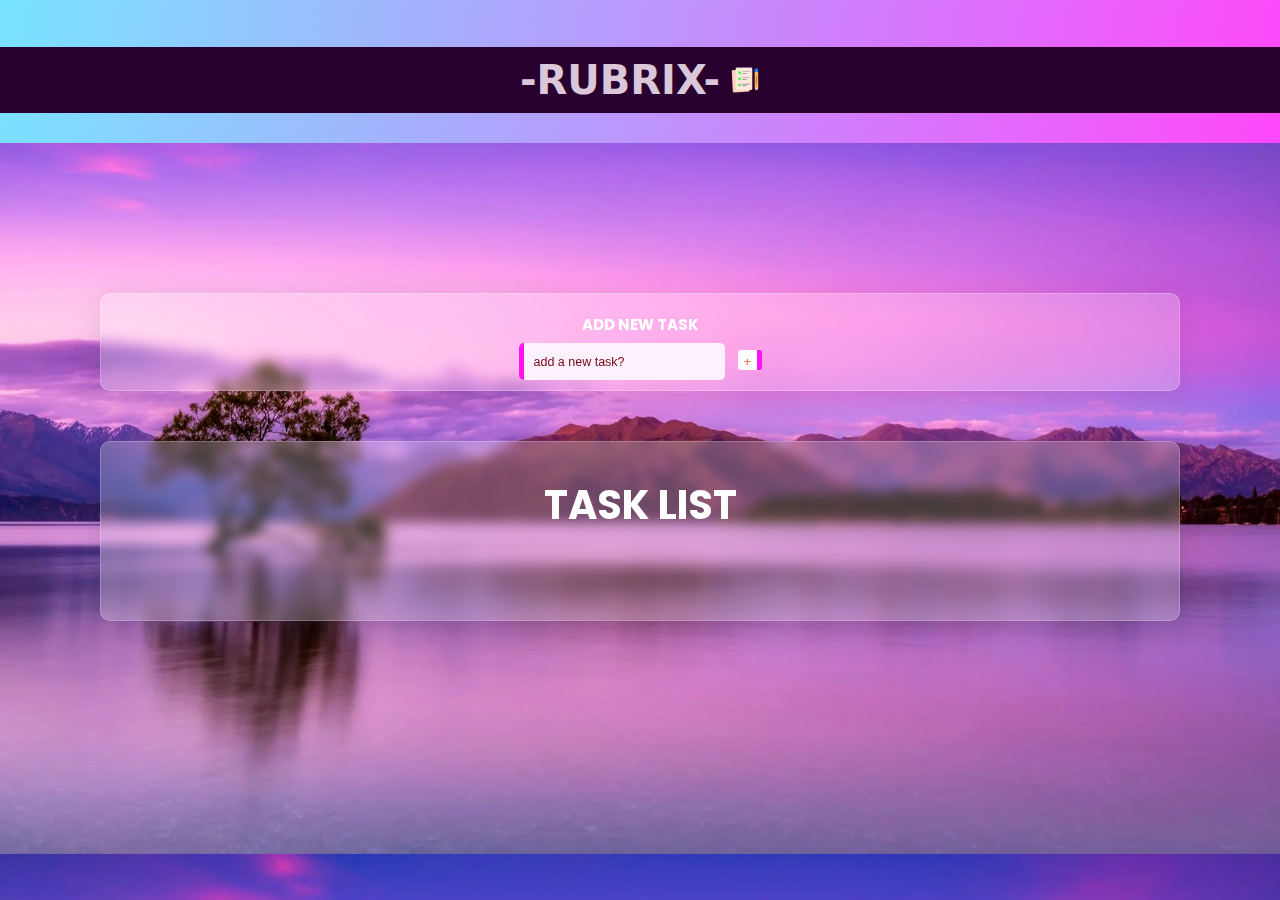
<file: index.html>
<!DOCTYPE html>
<html lang="en">
<head>
  <meta charset="UTF-8" />
  <meta http-equiv="X-UA-Compatible" content="IE=edge" />
  <meta name="viewport" content="width=device-width, initial-scale=1.0" />
  <link rel="preconnect" href="https://fonts.googleapis.com" />
  <link rel="preconnect" href="https://fonts.gstatic.com" crossorigin />
  <link href="https://fonts.googleapis.com/css2?family=Oswald:wght@200;300;400&display=swap" rel="stylesheet" />
  <link rel="preconnect" href="https://fonts.googleapis.com" />
  <link rel="preconnect" href="https://fonts.gstatic.com" crossorigin />
  <link href="https://fonts.googleapis.com/css2?family=Poppins:wght@100&display=swap" rel="stylesheet" />
  <link rel="stylesheet" href="style.css" />
  <title>-todo-app-</title>
</head>
<body>
  <main>
    <div class="container">
      <div class="todo-header-wrapper">
        <h1>-RUBRIX- <img src="images/icon.png"></h1>
      </div>

      <!-- task section -->
      <div class="task-wrapper">
        <form class="form-container">
          <!-- INPUT header -->
          <h2 class="todo-input-label-wrapper"> ADD NEW TASK </h2>
          <!-- text area -->
          <div class="input-and-button">
            <input type="text" id="new-task" placeholder="add a new task?" required />
            <button  id="add-btn">+</button>
          </div>

        </form>





        <!-- TASK LIST -->
        <div class="task-list-container">
          <h3>TASK LIST</h3>

          <div class="task-list-wrapper">
                <ul id="list-container">
                  <!-- <li class="checked">Go to the gym!</li>
                  <li>Go to the gym!</li>
                  <li>Go to the gym!</li> -->
                </ul>
          </div>
            







          
        </div>
      </div>
    </div>
  </main>

  <script src="script.js"></script>
</body>
</html>
</file>
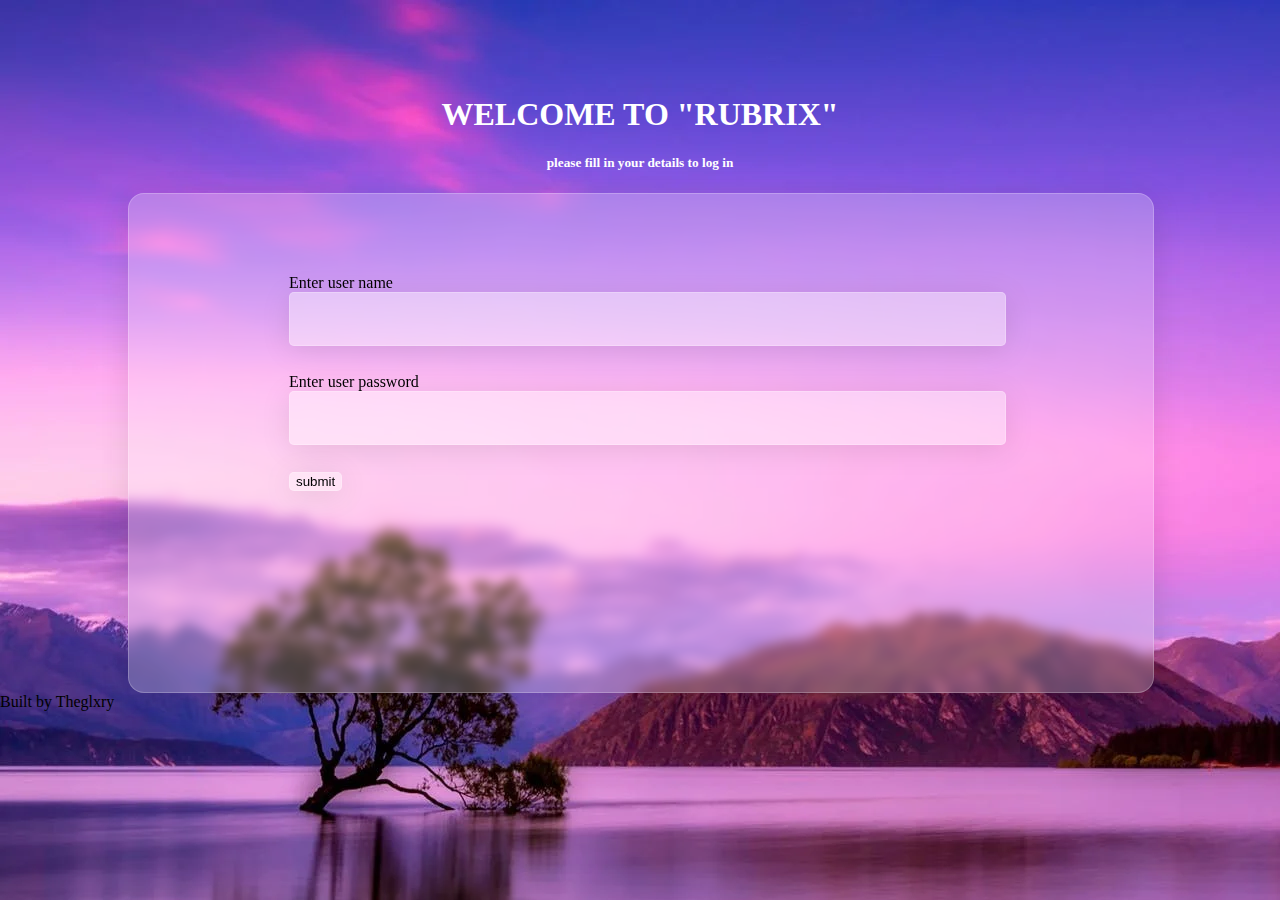
<file: landing-page/home.html>
<html lang="en">

<head>
    <meta charset="UTF-8">
    <meta http-equiv="X-UA-Compatible" content="IE=edge">
    <meta name="viewport" content="width=device-width, initial-scale=1.0">
    <title>HOME PAGE</title>
    <link rel="stylesheet" href="home.css">
</head>

<body>

    <h1 class="header"> WELCOME TO "RUBRIX" </h1>
    <h5 class="textbody">please fill in your details to log in</h5>

    <div class="form-container">
        <form action="">
            <label for="username">Enter user name</label><br>

            <input type="text"> <br>
            <label for="password">Enter user password</label><br>

            <input type="text"><br>

            <button> <a href="/index.html">submit </a></button>
        </form>
    </div>


    <div> Built by Theglxry</div>




    <script src="home.js"></script>
</body>

</html>
</file>
<file: landing-page/home.css>
body {
    margin: 0;
    background-image: url(/images/bg-img.webp);
    overflow-x: hidden;
    /* overflow: hidden; */
}

.header {
    margin-top: 3em;
    text-align: center;
    color: white;
}

.textbody {
    text-align: center;
    color: white;
}

.form-container {
    height: 50vh;
    width: 80vw;
    margin-left: 8em;
    padding-top: 3em;
    border: 5px solid rgba(119, 111, 111, 0.466);

    /* css glass effect */
    background: rgba(255, 255, 255, 0.23);
    border-radius: 16px;
    box-shadow: 0 4px 30px rgba(0, 0, 0, 0.1);
    backdrop-filter: blur(5.6px);
    -webkit-backdrop-filter: blur(5.6px);
    border: 1px solid rgba(255, 255, 255, 0.22);

}

form {
    width: 100%;
    padding-top: 2em;
    padding-left: 10em;
}

input {
    width: 70%;
    height: 6vh;
    margin-bottom: 2em;
    border: 5px solid rgba(119, 111, 111, 0.466);

    /* css glass effect */
    background: rgba(255, 255, 255, 0.23);
    border-radius: 5px;
    box-shadow: 0 4px 30px rgba(0, 0, 0, 0.1);
    backdrop-filter: blur(5.6px);
    -webkit-backdrop-filter: blur(5.6px);
    border: 1px solid rgba(255, 255, 255, 0.22);
}

label {
    /* border: 2px solid green; */
    color: black;

}

button {
    margin: auto;
    /* width: 100%; */
    border: 5px solid rgba(119, 111, 111, 0.466);

    /* css glass effect */
    background: rgba(255, 255, 255, 0.23);
    border-radius: 5px;
    box-shadow: 0 4px 30px rgba(0, 0, 0, 0.1);
    backdrop-filter: blur(5.6px);
    -webkit-backdrop-filter: blur(5.6px);
    border: 1px solid rgba(255, 255, 255, 0.22);
}

a {
    text-decoration: none;
    color: black;
}
</file>
<file: style.css>
/* RESETS */

:root {
  --white: hsl(0, 0%, 100%);
  --Very-dark-purple: rgb(41, 1, 46);
  --secondary: hsl(237, 12%, 33%);
  --light-cream: rgb(219, 199, 218);
  --primary-accent: hsl(14, 88%, 65%);
  --font-size-very-small: 0.725rem;
  --font-size-small: 1.25rem;
  --font-size-mid: 2.5rem;
  --font-size-large: 4rem;
  --font-weight-thing: 100;
  --font-weight-reg: 400;
  --font-weight-bold: 700;
  --rounded: 10px;
}

*,
*::before,
*::after {
  box-sizing: border-box;
}
*:focus {
  outline: none;
  outline-offset: 0;
}
html {
  font: 62.5% / 1.15 sans-serif;
}
h1,
h2 {
  margin-bottom: 0;
}
ul {
  list-style: none;
  padding: 0;
}
button {
  border: none;
  margin: 0;
  padding: 0;
  width: auto;
  overflow: visible;
  background: transparent;
  color: inherit;
  font: inherit;
  line-height: normal;
  -webkit-font-smoothing: inherit;
  -moz-osx-font-smoothing: inherit;
  appearance: none;
}
button::-moz-focus-inner {
  border: 0;
}
button,
input,
optgroup,
select,
textarea {
  font-family: inherit;
  font-size: 100%;
  line-height: 1.15;
  margin: 0;
}
button,
input {
  overflow: visible;
}
input[type="text"] {
  border-radius: 0;
}

body {
  /* width: 100%; */
  margin: 0;
  font-family: Poppins;
  color: var(--white);
  background-image: url("images/bg-img.webp");
  background-size: cover;
}

/*END RESETS*/
/* __________________________UTILITY CLASSES___________________ */

h3 {
  text-align: center;
  color: var(--white);
  font-size: var(--font-size-large);
}

/*__________________________-MOBILE FISRT___________________ */
.container {
  display: flex;
  flex-direction: column;
  align-items: center;
  width: 100%;

  /* border: 2px solid red; */
 
 }


.todo-header-wrapper {
  width: 100%;
  padding: 2rem 0 3rem 0;
  background-image: linear-gradient(
      rgba(255, 255, 255, 0),
      rgba(255, 255, 255, 0)
    ),
    linear-gradient(101deg, #78e4ff, #ff48fa);
}

.todo-header-wrapper h1 {
  display: flex;
  align-items: center;
  justify-content: center;
  text-align: center;
  padding: 1rem;
  color: var(--light-cream);
  font-size: var(--font-size-large);
  background-color: var(--Very-dark-purple);
  font-family: system-ui, -apple-system, BlinkMacSystemFont, "Segoe UI", Roboto,
    Oxygen, Ubuntu, Cantarell, "Open Sans", "Helvetica Neue", sans-serif;
}


.todo-header-wrapper img{

  max-width: 30px;
  margin-left: 10px;
}


.task-wrapper {
  width: 100%;
  padding: 10rem;
  /* border: 5px solid rgb(0, 11, 128); */
}
/*_____________________________________form styling_________________________   */
.form-container {
  display: flex;
  flex-direction: column;
  flex-wrap: wrap;
  margin: 5rem auto;
  text-align: center;
  /* css glass effect */
  background: rgba(255, 255, 255, 0.23);
  border-radius: var(--rounded);
  box-shadow: 0 4px 30px rgba(0, 0, 0, 0.1);
  backdrop-filter: blur(5.6px);
  -webkit-backdrop-filter: blur(5.6px);
  border: 1px solid rgba(255, 255, 255, 0.22);
}
 

.form-container h2 {
  padding: 1rem;
}

.form-container input[type="text"] {
  border: none;
  border-radius: 5px;
  padding: 1rem;
  /* padding: 5px; */
  font-size: 14px;
  font-family: Arial, sans-serif;
  cursor: pointer;
  margin-bottom: 10px;
  border-left: 5px solid rgb(253, 19, 242);
  background-color: rgb(254, 241, 254);
}

input::-webkit-input-placeholder {
  color: #770615;
  font-size: var(--font-size-small);
  font-weight: var(--font-weight-reg);
}

/*____________________________buttons styling_____________________*/

#add-btn {
  font-size: var(--font-size-small);
  font-weight: var(--font-weight-reg);
  color: var(--primary-accent);
  padding: 5px;
  margin-left: 1rem;
  background-color: var(--white);
  border: none;
  border-radius: 3px;
  border-right: 5px solid rgb(253, 19, 242);
  height: 20px;
  cursor: pointer;
}

 
/* _________________________task styling_________________ */
.task-list-container {
  width: 100%;
  color: var(--white);
  font-size: var(--font-size-small);
  /* css glass effect */
  background: rgba(255, 255, 255, 0.23);
  border-radius: var(--rounded);
  box-shadow: 0 4px 30px rgba(0, 0, 0, 0.1);
  backdrop-filter: blur(5.6px);
  -webkit-backdrop-filter: blur(5.6px);
  border: 1px solid rgba(255, 255, 255, 0.22);
}

.task-list-wrapper {
  padding: 2rem;
  margin: 0 auto;
}
 
 

 
 /* _______________________NEW TASK STYLING ___________ */

ul li {
  /* text-align: left; */
  display: flex;
  flex-wrap: wrap;

  list-style: none;
  font-size: 12px;
  padding: 12px 8px 12px 35px;
  user-select: none;
  cursor: pointer;
  border-bottom: 1px solid #dfd4d4;
  position: relative;
}

/* adding check box before the list */
ul li::before{
   content: '';
   position: absolute;
   height: 20px;
   width: 20px;
   border-radius: 50px;
   background-image: url("images/unchecked.png") ;
   background-size: cover;
    background-position: center;
    top: 12px;
    left: 8px;
   /* background-color: #ff5945; */
}

ul li.checked {
   color: #fff;
   text-decoration: line-through;     
}

ul li.checked::before {
  background-image: url("images/checked.png");
}
 




/* ______________ JS CLASS _____________ */

ul li img {
  position: absolute;
  right: 0;
  top: 30%;
  max-width: 3rem;
  flex-grow: 1;

}

ul li img:hover{
  cursor: pointer;
}

/* _______________________-MEDIA QUERIES________________________-- */
@media screen and (max-width: 600px) {
  .task-wrapper {
    width: 100%;
    /* max-width: 40rem; */
    /* padding: 1rem; */
    padding: 20px;
    box-sizing: border-box;
  }
}
</file>
